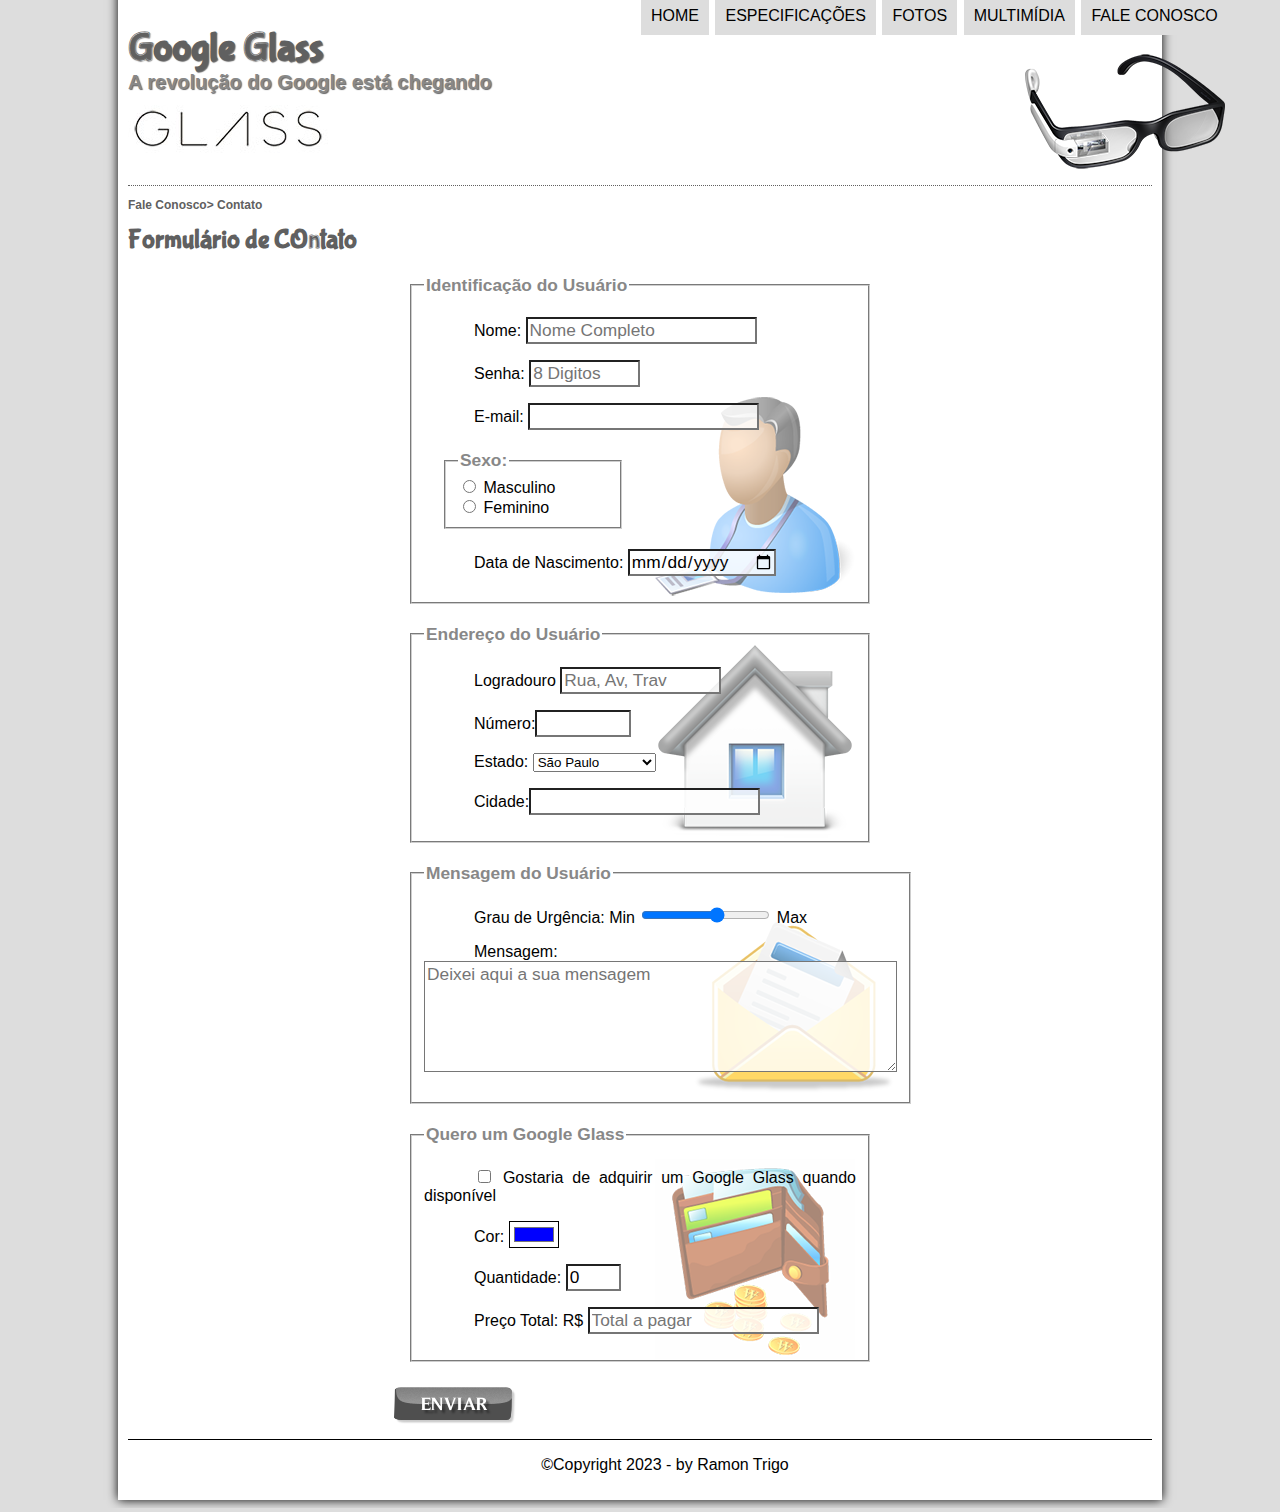
<file: projeto-glass-html5/fale-conosco.html>
<!DOCTYPE html>
<html lang="pt-br">


<head>
    <meta name="viewport" content="width=device-width, initial-scale=1" />
    <meta charset="utf-8">
    <title>Tudo sobre o Google Class</title>

    <link rel="stylesheet" href="_css/estilo.css">
    <link rel="stylesheet" href="_css/form.css">

</head>

<script type="text/javascript" src="_javascript/funcoes.js"></script>
<script>
    function calc_total() {
       var qtd = parseInt(document.getElementById('cQtd').value);
       tot = qtd * 1500;
       document.getElementById('cTot').value = tot;

    }
</script>

<body>
    <div id="interface">

        <header id="cabecalho">

            <hggroup>

                <h1> Google Glass</h1>
                <h2> A revolução do Google está chegando</h2>
            </hggroup>
            <figure>
                <img id="icone" src="_imagens/glass-oculos-preto-peq.png">

            </figure>

            <nav id="menu">
                <!-- Seção de navegação-->
                <h1> Menu Principal</h1>
                <!--Lista  ordenada utilizar ol-->
                <!--Lista  não ordenada utilizar ul-->

                <ul>
                    <!-- Itens da lista  -->
                    <li onmouseover="mudafoto('_imagens/home.png')" onmouseout="mudafoto('_imagens/contato.png')"><a
                            href="index.html">Home</a></li>
                    <li onmouseover="mudafoto('_imagens/especificacoes.png')"
                        onmouseout="mudafoto('_imagens/contato.png')"><a href="specs.html"> Especificações </a></li>
                    <li onmouseover="mudafoto('_imagens/fotos.png')" onmouseout="mudafoto('_imagens/contato.png')"><a
                            href="fotos.html"> Fotos</a> </li>
                    <li onmouseover="mudafoto('_imagens/multimidia.png')" onmouseout="mudafoto('_imagens/contato.png')">
                        <a href="multimidia.html">Multimídia</a>
                    </li>
                    <li onmouseover="mudafoto('_imagens/contato.png')" onmouseout="mudafoto('_imagens/contato.png')"><a
                            href="fale-conosco.html">Fale conosco</a> </li>

                </ul>
            </nav>
        </header>

        <section id="corpo-full">
            <article id="noticia-principal">
                <header id="cabecalho-artigo">
                    <hgroup>
                        <h3>Fale Conosco> Contato</h3>
                        <h1>Formulário de COntato</h1>
                    </hgroup>
                </header>
            </article>
        </section>

        <form method="post" id="fContato" action="mailto:contato@contato.com.br" oninput="calc_total();">
            <fieldset id="usuario">
                <legend>Identificação do Usuário </legend>
                <p><label for="cNome">Nome: </label> <input type="text" name="tNome" id="cNome" size="20" maxlength="30"
                        placeholder="Nome Completo" /> </p>
                <p><label for="cSenha"></label> Senha: <input type="password" name="tSenha" id="cSenha" size="8"
                        maxlength="8" placeholder="8 Digitos" /></p>
                <p><label for="cMail"></label> E-mail: <input type="email" name="tMail" id="cMail" size="20"
                        maxlength="48"></p>
                <fieldset id="sexo">
                    <legend> Sexo: </legend>
                    <label for="cMasc"> <input type="radio" name="tSexo" id="cMasc" /> <label for="cMasc"> Masculino
                        </label><br />
                        <label for="cFem"> <input type="radio" name="tSexo" id="cFem" /> <label for="cFem"> Feminino
                            </label>
                </fieldset>
                <p> <label for="cNasc"></label>Data de Nascimento: <input type="date" name="tNasc" id="cNasc" /></p>
            </fieldset>
            <fieldset id="endereco">
                <legend> Endereço do Usuário </legend>
                <p> Logradouro <label for="cRua"></label><input type="text" name="tRua" id="cRua" size="13"
                        maxlength="80" placeholder="Rua, Av, Trav" /></p>
                <p>Número:<label for="cNum"></label><input type="number" name="tNum" id="cNum" min="0" max="99999" />
                </p>
                <p>Estado:<label for="cEst"></label>
                    <select name="tEst" id="cEst">
                        <optgroup label="Região Sudeste">
                            <option value="SP" selected>São Paulo</option>
                            <option value="RJ">Rio de Janeiro</option>
                            <option value="MJ">Minas Gerais</option>
                            <option value="ES">Espirito Santo</option>
                        </optgroup>

                    </select>
                </p>

                <p>Cidade:<label for="cCidade"></label><input type="text" name="tCid" id="cCid" maxlength="40" size="20"
                        list="cidades" /></p>
                <datalist id="cidades">
                    <option value="Juquiá"></option>
                    <option value="Registro"></option>
                    <option value="Miracatu"></option>
                </datalist>
            </fieldset>

            <fieldset id="mensagem">
                <legend> Mensagem do Usuário </legend>
                <p><label for="cUrg"></label>Grau de Urgência: Min
                    <input type="range" name="tUrg" id="cUrg" min="0" max="10" step="2" /> Max
                </p>
                <p> <label for="cMsg">Mensagem:</label>
                    <textarea name="tMsg" id="cMsg" cols="45" rows="5"
                        placeholder="Deixei aqui a sua mensagem"></textarea>
                </p>
            </fieldset>

            <fieldset id="pedido">
                <legend>Quero um Google Glass </legend>
                <p><input type="checkbox" name="tPed" id="cPed" />
                    <label for="cPed"></label> Gostaria de adquirir um Google Glass quando disponível
                </p>
                <p> <label for="cCor"></label> Cor:
                    <input type="color" name="tCor" id="cCor" value="#0000FF" />
                </p>
                <p><label for="cQtd"></label> Quantidade:
                    <input type="number" name="tQtd" id="cQtd" min="0" max="5" value="0" />
                </p>
                <p> <label for="cTot"></label> Preço Total: R$
                    <input type="text" name="tTot" id="cTot" placeholder="Total a pagar" />
                </p>
            </fieldset>

            <input type="image" name="tEnviar" src="_imagens/botao-enviar.png" />

        </form>

        <footer id="rodape">
            <p>&copy;Copyright 2023 - by Ramon Trigo </p>
        </footer>
    </div>
</body>

</html>
</file>
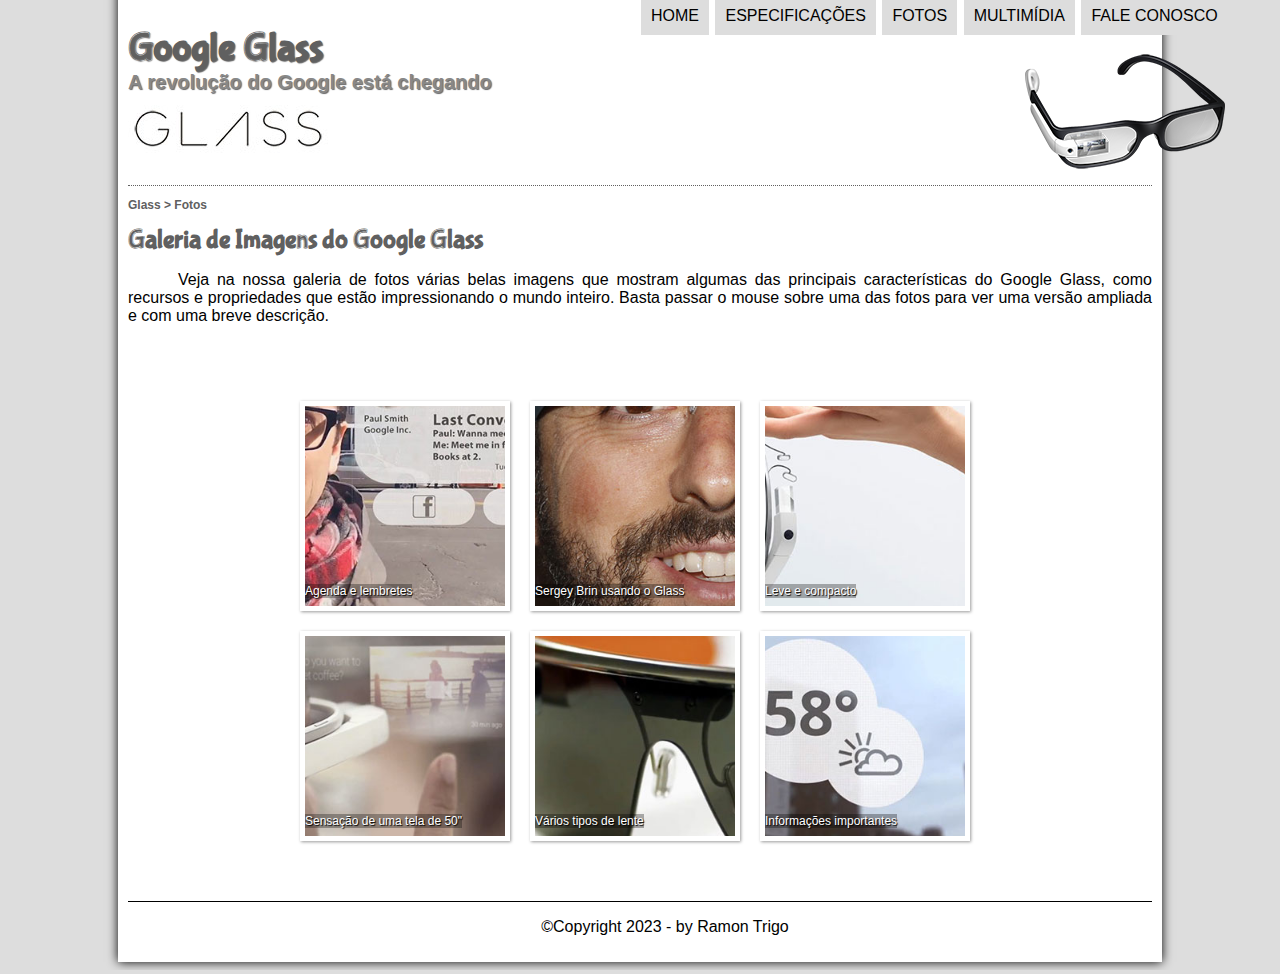
<file: projeto-glass-html5/fotos.html>
<!DOCTYPE html>
<html lang="pt-br">


<head>
    <meta name="viewport" content="width=device-width, initial-scale=1" />
    <meta charset="utf-8">
    <title>Tudo sobre o Google Class</title>

    <link rel="stylesheet" href="_css/estilo.css">
    <link rel="stylesheet" href="_css/fotos.css">

</head>

<script type="text/javascript" src="_javascript/funcoes.js"></script>

<body>
    <div id="interface">

        <header id="cabecalho">

            <hggroup>

                <h1> Google Glass</h1>
                <h2> A revolução do Google está chegando</h2>
            </hggroup>
            <figure>
                <img id="icone" src="_imagens/glass-oculos-preto-peq.png" alt="">

            </figure>

            <nav id="menu">
                <!-- Seção de navegação-->
                <h1> Menu Principal</h1>
                <!--Lista  ordenada utilizar ol-->
                <!--Lista  não ordenada utilizar ul-->

                <ul>
                    <!-- Itens da lista  -->
                    <li onmouseover="mudafoto('_imagens/home.png')" onmouseout="mudafoto('_imagens/fotos.png')"><a
                            href="index.html">Home</a></li>
                    <li onmouseover="mudafoto('_imagens/especificacoes.png')"
                        onmouseout="mudafoto('_imagens/fotos.png')"><a href="specs.html"> Especificações </a></li>
                    <li onmouseover="mudafoto('_imagens/fotos.png')" onmouseout="mudafoto('_imagens/fotos.png')"><a
                            href="fotos.html"> Fotos</a> </li>
                    <li onmouseover="mudafoto('_imagens/multimidia.png')" onmouseout="mudafoto('_imagens/fotos.png')"><a
                            href="multimidia.html">Multimídia</a></li>
                    <li onmouseover="mudafoto('_imagens/contato.png')" onmouseout="mudafoto('_imagens/fotos.png')"><a
                            href="fale-conosco.html">Fale conosco</a> </li>

                </ul>
            </nav>
        </header>


        <section id="corpo-full">
            <article id="noticia-principal">
                <header id="cabecalho-artigo">
                    <hgroup>
                        <h3>Glass > Fotos</h3>
                        <h1>Galeria de Imagens do Google Glass</h1>
                    </hgroup>
                </header>


                <p>Veja na nossa galeria de fotos várias belas imagens que mostram algumas das principais
                    características do
                    Google Glass,
                    como recursos e propriedades que estão impressionando o mundo inteiro. Basta passar o mouse sobre
                    uma das
                    fotos para ver uma versão ampliada e com uma breve descrição.
                </p>
                <ul id="album-fotos">
                    <li id="foto01"><span>Agenda e lembretes </span></li>
                    <li id="foto02"><span> Sergey Brin usando o Glass</span></li>
                    <li id="foto03"><span> Leve e compacto </span></li>
                    <li id="foto04"><span> Sensação de uma tela de 50"</span> </li>
                    <li id="foto05"><span> Vários tipos de lente</span></li>
                    <li id="foto06"><span> Informações importantes</span></li>
                </ul>

            </article>
        </section>

        <footer id="rodape">
            <p>&copy;Copyright 2023 - by Ramon Trigo </p>
        </footer>
    </div>



</body>

</html>
</file>
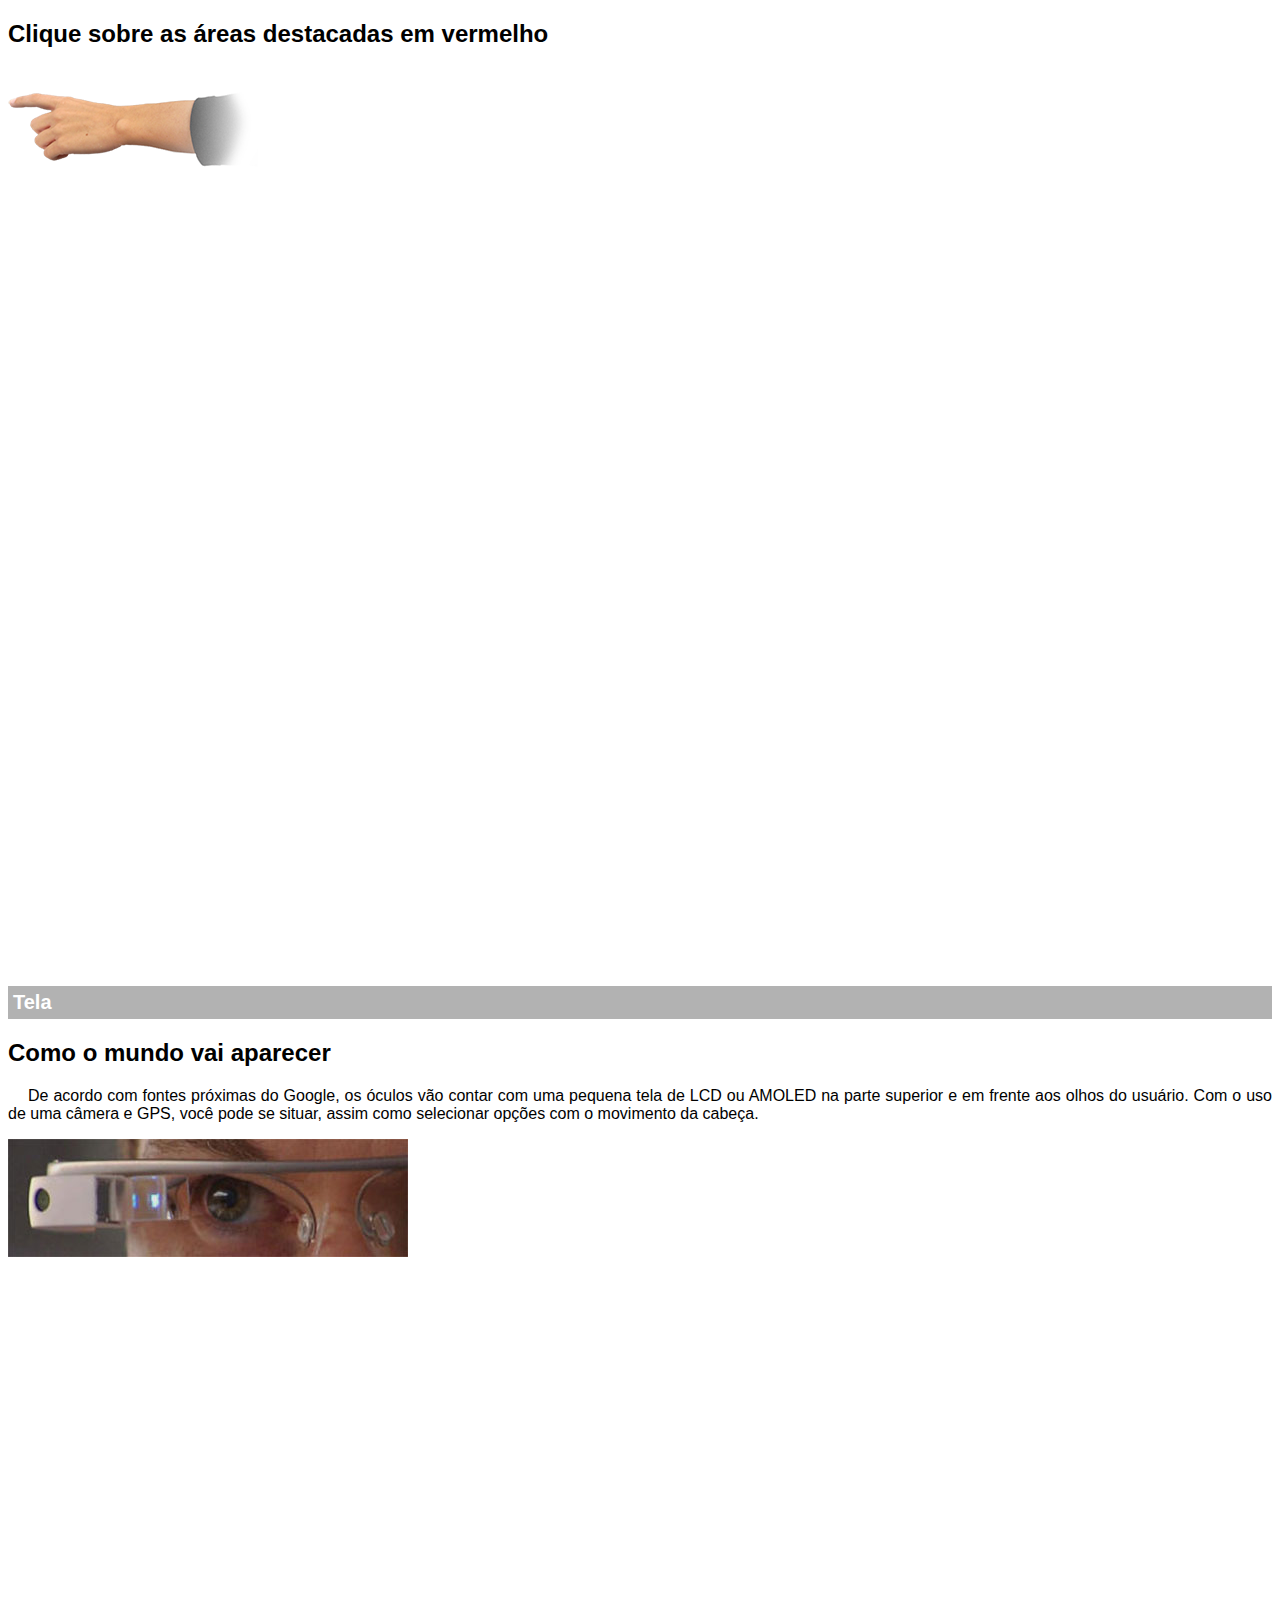
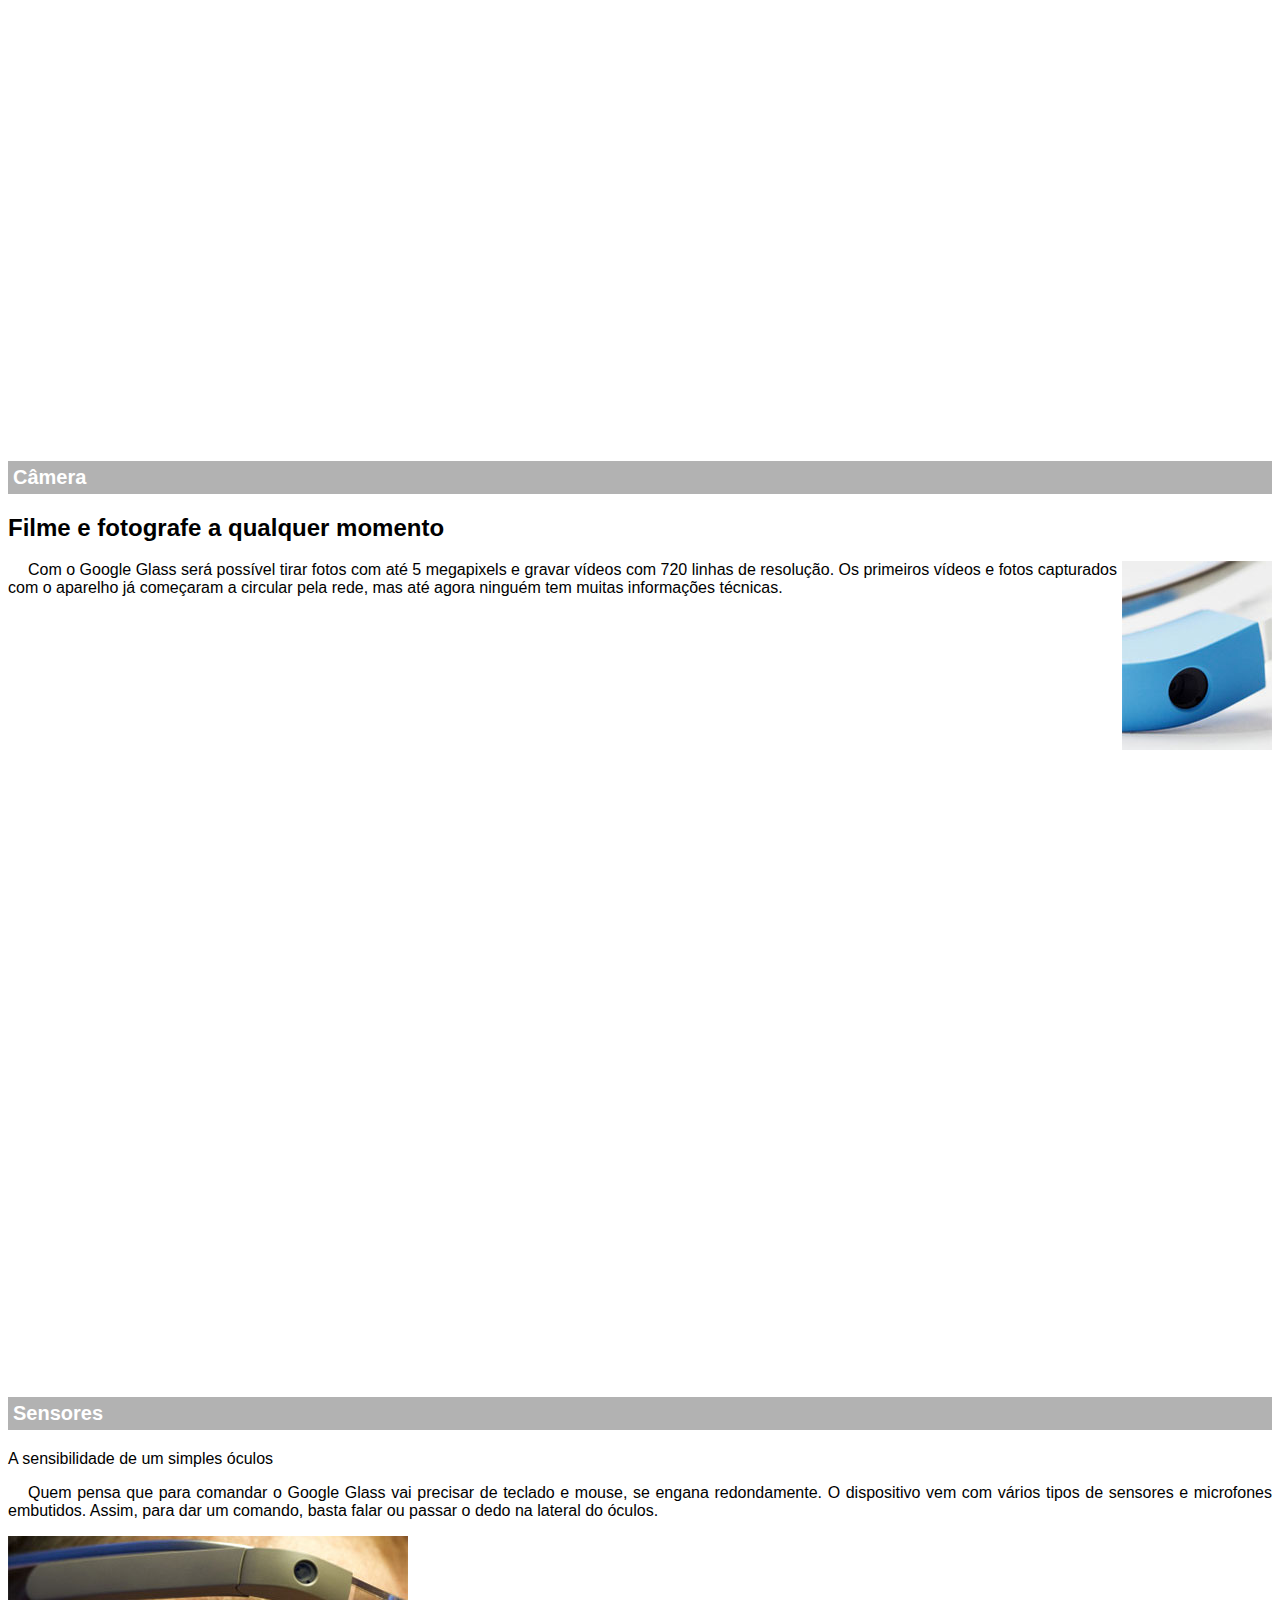
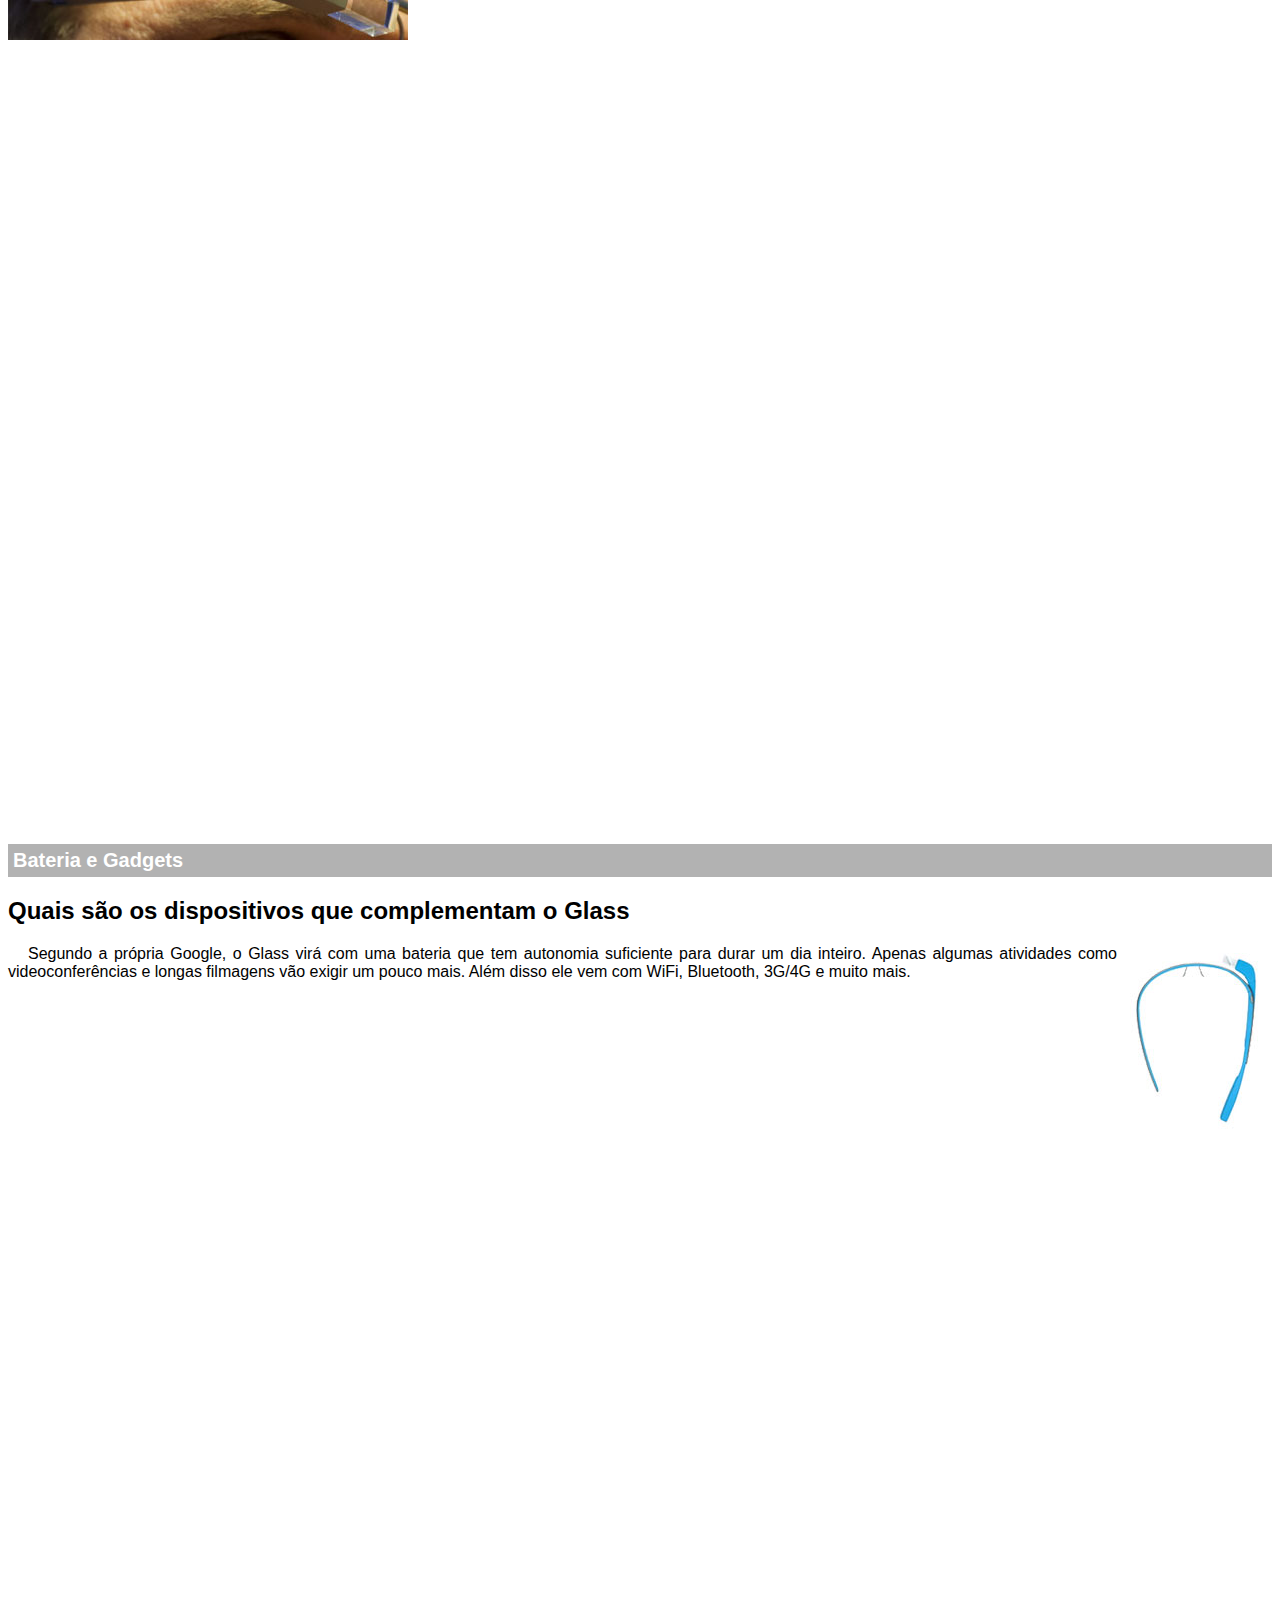
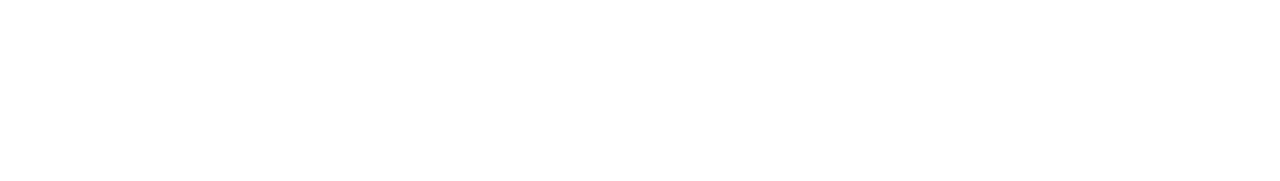
<file: projeto-glass-html5/google-glass.html>
<!DOCTYPE html>
        <html lang="pt-br">
        
        <head>
            <meta name="viewport" content="width=device-width, initial-scale=1" />
            <meta charset="utf-8" />
            <title>Informações sobre o Google Class</title>
            <style>
                body {
                    font-family: Arial;
                    font-size: 12pt;
                }
                p{
                    text-align: justify;
                    text-indent: 20px;
                }
                article h1{
                    font-size: 15pt;
                    color: #ffffff;
                    background-color: rgba(0, 0,  0, .3);
                    padding: 5px;
                    margin: 0px;
        
                }
                artice h2{
                    font-size: 13pt;
                    color: #888888;
                    margin: 0px;
                }
                article {
                    margin-bottom: 800px;
                }
        
                img.img-dir {
                    display: block;
                    float: right;
                    margin-left: 5px;
                }
            </style>
        
        </head>
        
        <body>
            <article id="topo">
                <header>
                    <h2>Clique sobre as áreas destacadas em vermelho </h2>
                  
                  <img src='_imagens/mao.png' alt="Mão apontando para a esquerda">
                  
        
                </header>
            </article>
            <article id="tela">
                <header>
        
                    <h1> Tela</h1>
                    <h2> Como o mundo vai aparecer </h2>
                   
                </header>
        
                <p> De acordo com fontes próximas do Google, os óculos vão contar com uma pequena tela de LCD ou AMOLED na parte
                    superior e em frente aos olhos do usuário. Com o uso de uma câmera e GPS, você pode se situar, assim como
                    selecionar opções com o movimento da cabeça.</p>
                <img src='_imagens/det-tela.jpg' alt="tela">
        
            </article>
        
            <article id="camera">
                <header>
                    <h1> Câmera </h1>
                    <h2>Filme e fotografe a qualquer momento</h2>
                    
                    <img src="_imagens/det-camera.jpg"  class="img-dir" alt="camera">
                </header>
                <p>Com o Google Glass será possível tirar fotos com até 5 megapixels e gravar vídeos com 720 linhas de
                    resolução.
                    Os primeiros vídeos e fotos capturados com o aparelho já começaram a circular pela rede, mas até agora
                    ninguém
                    tem muitas informações técnicas.</p>
            </article>
        
            <article id="sensores">
                <header>
                    <h1>Sensores</h1>
                    <h2></h2>A sensibilidade de um simples óculos</h2>
                    <p>Quem pensa que para comandar o Google Glass vai precisar de teclado e
                        mouse, se engana redondamente. O dispositivo vem com vários tipos de sensores e microfones embutidos.
                        Assim,
                        para dar um comando, basta falar ou passar o dedo na lateral do óculos.</p> 
                        <img src='_imagens/det-touch.jpg' alt="sensores">
                </header>
            </article>
        
            <article id="gadgets">
                <header>
                    <h1> Bateria e Gadgets </h1>
                    <h2> Quais são os dispositivos que complementam o Glass </h2>
                </header>
                <img src="_imagens/det-bateria.jpg" class="img-dir" alt="Sensores">
                <p>Segundo a própria Google, o
                    Glass virá com uma bateria que tem autonomia suficiente para durar um dia inteiro. Apenas algumas atividades
                    como videoconferências e longas filmagens vão exigir um pouco mais. Além disso ele vem com WiFi, Bluetooth,
                    3G/4G e muito mais.</p>
            </article>
        </body>
        
        </html>
</file>
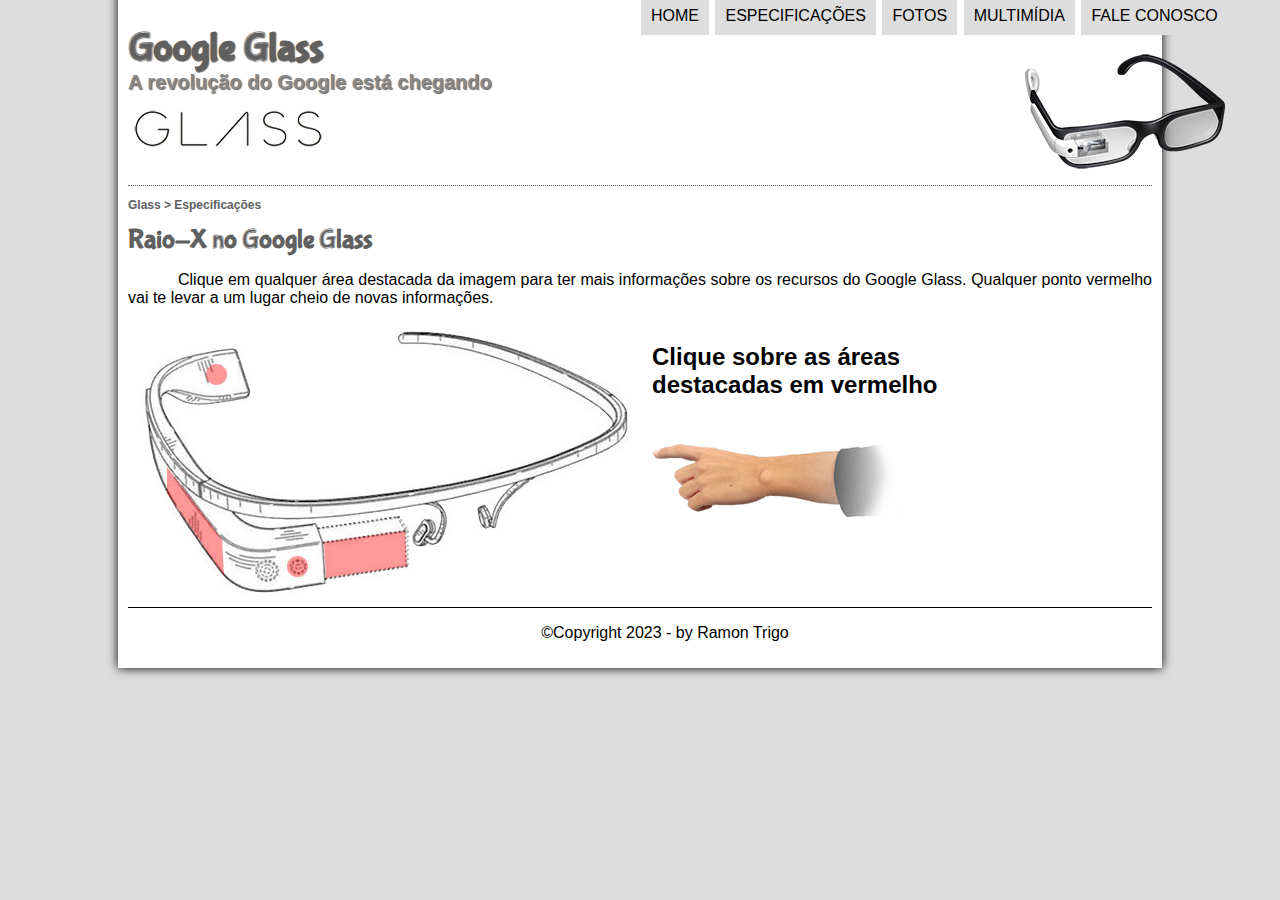
<file: projeto-glass-html5/specs.html>
<!DOCTYPE html>
<html lang="pt-br">


<head>
    <meta name="viewport" content="width=device-width, initial-scale=1" />
    <meta charset="utf-8">
    <title>Tudo sobre o Google Class</title>

    <link rel="stylesheet" href="_css/estilo.css">
    <link rel="stylesheet" href="_css/specs.css">

</head>

<script type="text/javascript" src="_javascript/funcoes.js"></script>

<body>
    <div id="interface">

        <header id="cabecalho">

            <hggroup>

                <h1> Google Glass</h1>
                <h2> A revolução do Google está chegando</h2>
            </hggroup>
            <figure>
                <img id="icone" src="_imagens/glass-oculos-preto-peq.png" alt="">

            </figure>

            <nav id="menu">
                <!-- Seção de navegação-->
                <h1> Menu Principal</h1>
                <!--Lista  ordenada utilizar ol-->
                <!--Lista  não ordenada utilizar ul-->

                <ul>
                    <!-- Itens da lista  -->
                    <li onmouseover="mudafoto('_imagens/home.png')"
                        onmouseout="mudafoto('_imagens/especificacoes.png')"><a href="index.html">Home</a></li>
                    <li onmouseover="mudafoto('_imagens/especificacoes.png')"
                        onmouseout="mudafoto('_imagens/especificacoes.png')"><a href="specs.html"> Especificações </a>
                    </li>
                    <li onmouseover="mudafoto('_imagens/fotos.png')"
                        onmouseout="mudafoto('_imagens/especificacoes.png')"><a href="fotos.html"> Fotos</a> </li>
                    <li onmouseover="mudafoto('_imagens/multimidia.png')"
                        onmouseout="mudafoto('_imagens/especificacoes.png')"><a href="multimidia.html">Multimídia</a>
                    </li>
                    <li onmouseover="mudafoto('_imagens/contato.png')"
                        onmouseout="mudafoto('_imagens/especificacoes.png')"><a href="fale-conosco.html">Fale
                            conosco</a> </li>

                </ul>
            </nav>
        </header>

        <section id="corpo-full">
            <article id="noticia-principal">
                <header id="cabecalho-artigo">
                    <hgroup>
                        <h3>Glass > Especificações</h3>
                        <h1>Raio-X no Google Glass</h1>
                    </hgroup>
                </header>
                <p>Clique em qualquer área destacada da imagem para ter mais informações sobre os recursos do Google
                    Glass.
                    Qualquer ponto vermelho vai te levar a um lugar cheio de novas informações.
                </p>

                <section id="conteudo">
                    <img src="_imagens/glass-esquema-marcado.jpg" alt="" usemap="#meumapa" />
                    <map name="meumapa">
                       <area shape="rect" coords="179,202,270,260" href="google-glass.html#tela" target="janela"/>
                       <area shape="circle" coords="158,243,12" href="google-glass.html#camera" target="janela"/>
                       <area shape="circle" coords="73,52,12" href="google-glass.html#gadgets" target="janela"/>
                       <area shape="poly" coords="28,143,83,216,84,249,27,169" href="google-glass.html#sensores" target="janela"/>
                    </map>
                    <iframe src="google-glass.html" name="janela" id="frame-spec"></iframe>


                </section>
            </article>
        </section>


        <footer id="rodape">
            <p>&copy;Copyright 2023 - by Ramon Trigo </p>
        </footer>
    </div>
</body>

</html>
</file>
<file: projeto-glass-html5/_css/estilo.css>
@charset "UTF-8";
@font-face{
    font-family: 'FonteLogo';
    src: url("../_fonts/bubblegum-sans-regular.otf");
}
body {
    font-family: Arial, sans-serif;
    background-color: #dddddd;
    color: rgb(0, 0, 0, 1);
}

p {
    text-align: justify;
    text-indent: 50px;
}
a{
    color: #606060;
    text-decoration: none;
}

header#cabecalho img#icone {
    position: absolute;
    left: 1025px;
    top: 50px;
}

header#cabecalho {
    border-bottom: 1px #606060 dotted;
    height: 160px;
    background: url("../_imagens/glass-logo-peq.jpg")no-repeat 0px 80px;
   
}


header#cabecalho h1 {
    font-family: 'FonteLogo',  sans-serif;
    font-size: 40px;
    color: #606060;
    text-shadow: 1px 1px 1px rgb(0, 0, 0, .6);
    padding: 0px;
    margin-bottom: 0px;
   

}

header#cabecalho h2 {
    font-family: Arial, Helvetica, sans-serif;
    font-size: 15pt;
    color: #888888;
    text-shadow: 1px 1px 1px rgb(0, 0, 0, .6);
    padding: 0px;
    margin-top: 0px;
}

div#interface {
    width: 1024px;
    background-color: #ffffff;
    margin: -20px auto 0px auto;
    box-shadow: 0px 0px 10px black;
    padding: 10px;
}

figure.foto-legenda {
    position: relative;
    border: 8px solid white;
    box-shadow: 1px 1px 4px black;

}

figure.foto-legenda img {
    width: 100%;
    height: 100%;
}

figure.foto-legenda figcaption {
    opacity: 0;
    position: absolute;
    top: 0px;
    background-color: rgba(0, 0, 0, .4);
    color: white;
    width: 100%;
    height: 100%;
    padding: 10PX;
    box-sizing: border-box;
    transition: opacity 1s;

}

figure.foto-legenda:hover figcaption {
    opacity: 1;

}

nav#menu {
    display: block;
}

/*Formatação do menu */
nav#menu ul {

    list-style: none;
    text-transform: uppercase;
    position: absolute;
    top: -20px;
    left: 600px;

}

nav#menu li {
    display: inline-block;
    background-color: #dddddd;
    padding: 10px;
    margin: 1px;
    transition: background-color 1s;
}

nav#menu li:hover {
    background-color: #606060;
}


nav#menu h1 {
    display: none;
}

nav#menu a {
    color: #000000;
    text-decoration: none;
}

nav#menu a:hover {
    color: #ffffff;
}

section#corpo{
    display: block;
    width: 560px;
    float: left;
    border-right: 1px solid #606060;
    padding-right: 15px;
}
aside#lateral{
    display: block;
    width: 410px;
    float: right;
    background-color: #dddddd;
    padding: 15px;
    margin-top: 10px;
    box-shadow: 2px 2px 2px rgba(0, 0, 0, .5);
}

aside#lateral h1{
   font-family: 'FonteLogo',sans-serif;
   font-size: 20pt;
   color: #606060;
   margin-top: 0px;
}
aside#lateral h2{
    background-color: #606060;
    font-size: 13pt;
    color: #ffffff;
    padding: 5px;

}
footer#rodape{
    clear: both;
    border-top: 1px solid;
}

footer#rodape p {
    text-align: center;
}

table#tabelaspec td.ce {
  color: #ffffff;
  background-color: #606060;
  vertical-align: top;
  font-weight: bold;
}

table#tabelaspec td.cd {
    background-color: #cecece;
}
table#tabelaspec{
    border: 1px solid #606060;
    border-spacing: 0px;
    margin-left: auto;
    margin-right: auto;
    
}

table#tabelaspec td{
    border: 1px solid #606060;
    padding: 10px;
    text-align: center;
    vertical-align: middle;
}

table#tabelaspec caption{
    color: #888888;
    font-size: 15pt;
    font-weight: bolder;
}

table#tabelaspec caption span{
    display: block;
    float: right;
    color: #000000;
    font-size: 8pt;
    margin-top: 10px;
}

article#noticia-principal h2{
   font-size: pt;
   color: #606060;
   background-color: #dddddd;
   padding: 5px 0px 5px 10px;
   margin:  10px 0px 10px 0;
}

header#cabecalho-artigo h1{
   font-family: 'FonteLogo', sans-serif;
   font-size: 20pt;
   color: #606060;
   margin-bottom: 0px;
   margin-top: 0px;
}

header#cabecalho-artigo h2{
    font-size: 13pt;
    color: #cecece;
    background-color: #ffffff;
    
}
header#cabecalho-artigo h3{
    font-size: 12px;
    color: #606060;
}
</file>
<file: projeto-glass-html5/_css/form.css>
@charset "UTF-8";

form {
    width: 500px;
    margin: auto;
}

input,
textarea {
    font-family: sans-serif;
    font-weight: normal;
    font-size: 13pt;
    background-color: rgba(255, 255, 255, .8);
}

input:hover,
textarea:hover {
    background-color: #dddddd;

}

legend {
    color: #888888;
    font-weight: bold;
    font-size: 13pt;
    font-family: sans-serif;
}

fieldset {
    border-color: #cecece;
    margin: 20px;
}

fieldset#sexo{
    width: 150px;
}

fieldset#usuario{
    background: url("../_imagens/icone-contato.png")no-repeat 95% 95%;
}

fieldset#endereco{
    background: url("../_imagens/icone-endereco.png")no-repeat 95% 95%;
}

fieldset#mensagem{
    background: url("../_imagens/icone-mensagem.png")no-repeat 95% 95%;
}
fieldset#pedido{
    background: url("../_imagens/icone-pagamento.png")no-repeat 95% 95%;
}
</file>
<file: projeto-glass-html5/_css/fotos.css>
@charset "UTF-8";

ul#album-fotos{
    width: 700px;
    margin:  0 auto;
    padding: 50px;
    overflow: hidden;
    list-style: none;
}

ul#album-fotos li{
    float: left;
    width: 200px;
    height: 200px;
    margin: 10px;
    border: 5px solid white;
    background-color: #ffffff;
    box-shadow: 1px 1px 3px rgba(0, 0, 0, .4);
    -webkit-transition: all .4s ease-in;
}

ul#album-fotos li span{
  opacity: 1;
  color: #ffffff;
  text-shadow: 1px 1px 1px #000000;
  background-color: rgba(0, 0, 0, .3);
  font-size: 9pt;
  line-height: 370px;
}

ul#album-fotos li:hover span{
    opacity: 1;

}
ul#album-fotos li:hover{
    -webkit-transform: scale(1.5);
}
ul#album-fotos li#foto01:hover{
    background-position: 0px 0px;
    background-size: 200px 200px;
}
ul#album-fotos li#foto02:hover{
    background-position: 0px 0px;
    background-size: 200px 200px;
}
ul#album-fotos li#foto03:hover{
    background-position: 0px 0px;
    background-size: 200px 200px;
}
ul#album-fotos li#foto04:hover{
    background-position: 0px 0px;
    background-size: 200px 200px;
}
ul#album-fotos li#foto05:hover{
    background-position: 0px 0px;
    background-size: 200px 200px;
}
ul#album-fotos li#foto06:hover{
    background-position: 0px 0px;
    background-size: 200px 200px;
}

ul#album-fotos li#foto01 {
    background: url('../_imagens/galeria-01.jpg')no-repeat;
    background-position: 50% 50%;
    background-size: 400px 400px;
    background-color: #ffffff;
}
ul#album-fotos li#foto02 {
    background: url('../_imagens/galeria-02.jpg')no-repeat;
    background-position: 50% 50%;
    background-size: 400px 400px;
    background-color: #ffffff;
}
ul#album-fotos li#foto03 {
    background: url('../_imagens/galeria-03.jpg')no-repeat;
    background-position: 50% 50%;
    background-size: 400px 400px;
    background-color: #ffffff;
}
ul#album-fotos li#foto04 {
    background: url('../_imagens/galeria-04.jpg')no-repeat;
    background-position: 50% 50%;
    background-size: 400px 400px;
    background-color: #ffffff;
}
ul#album-fotos li#foto05 {
    background: url('../_imagens/galeria-05.jpg')no-repeat;
    background-position: 50% 50%;
    background-size: 400px 400px;
    background-color: #ffffff;
}
ul#album-fotos li#foto06 {
    background: url('../_imagens/galeria-06.jpg')no-repeat;
    background-position: 50% 50%;
    background-size: 400px 400px;
    background-color: #ffffff;
}
</file>
<file: projeto-glass-html5/_css/specs.css>
@charset "UTF-8";

section#conteudo{
    width: 1000px;
    margin: auto;
}

iframe#frame-spec{
    width: 400px;
    height: 280px;
    border: none;
    overflow: hidden;
}
iframe#frame-spec::-webkit-scrollbar{
   display: none;
}
</file>
